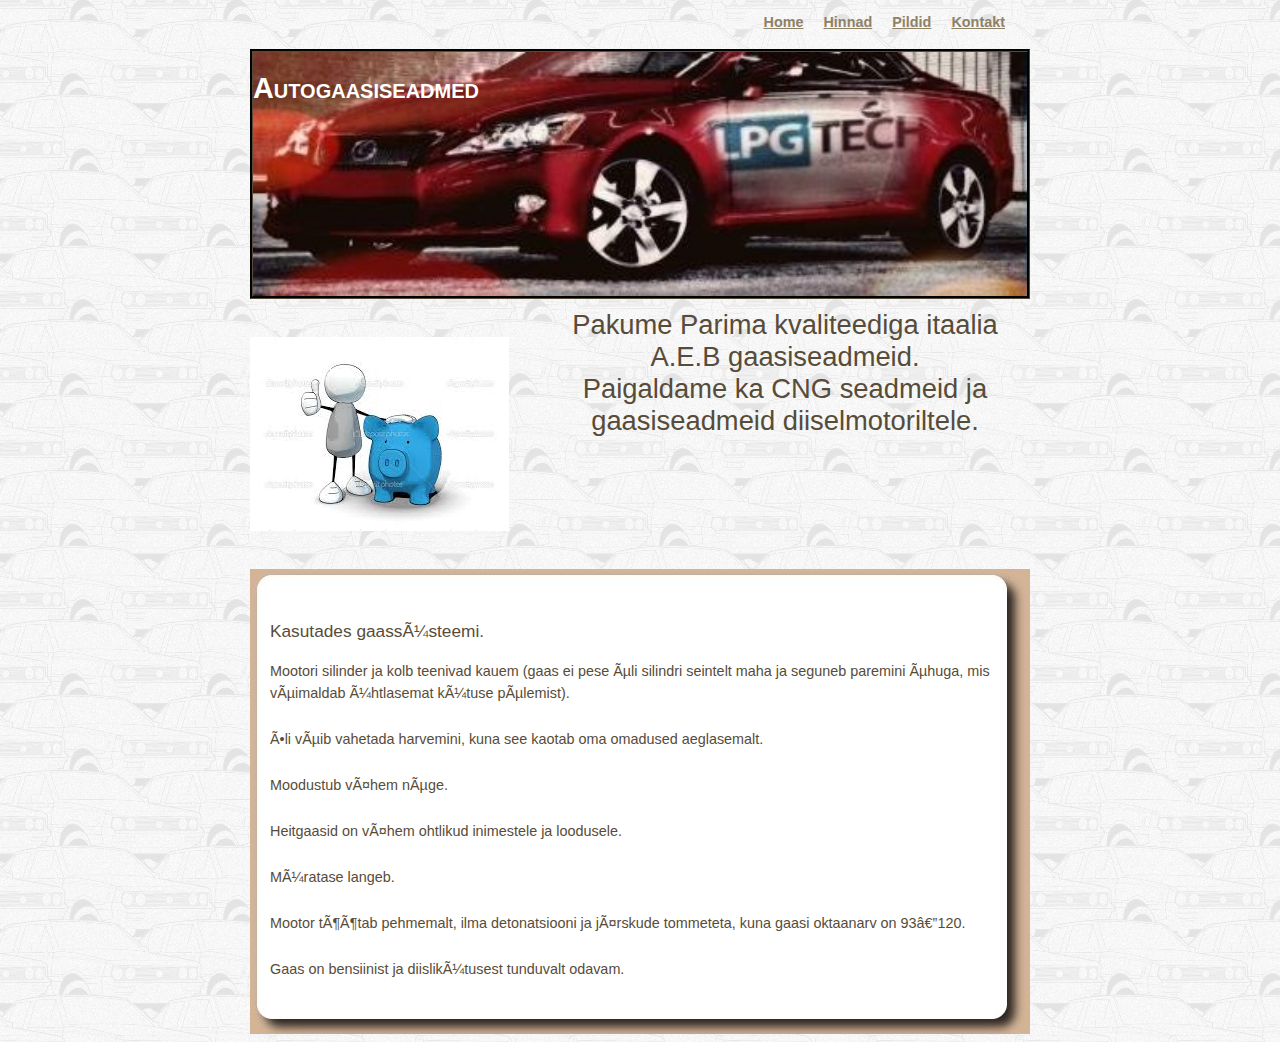
<file: index.html>
<!DOCTYPE html>
<html lang="et">
<html> 
<head>
    <title>Autogaasiseadmed</title>
    <meta charset=UTF-8/>
    <link rel="stylesheet" href="style.css" type="text/css" />
</head>
<body>
<div id="wrapper">
  <div id="nav">
    <ul>
      <li><a href="kontakt.html">Kontakt</a></li>
      <li><a href="#">Pildid</a></li>
      <li><a href="hinnad.html">Hinnad</a></li>
      <li><a href="index.html">Home</a></li>
    </ul>
  </div>
  <div id="header">
    <h1>Autogaasiseadmed</h1>
  </div>
  <div id="showcase">
      <p>Pakume Parima kvaliteediga itaalia A.E.B gaasiseadmeid.</p>
      <p>Paigaldame ka CNG seadmeid ja gaasiseadmeid diiselmotoriltele.</p>
  </div>
  <div id="top"> </div>
  <div id="text">
    <h1>Kasutades gaassüsteemi.</h1>
      <p> Mootori silinder ja kolb teenivad kauem (gaas ei pese õli silindri seintelt maha ja seguneb paremini õhuga, mis võimaldab ühtlasemat kütuse põlemist).</p>
      <p> Õli võib vahetada harvemini, kuna see kaotab oma omadused aeglasemalt.</p>
      <p> Moodustub vähem nõge.</p>
      <p>Heitgaasid on vähem ohtlikud inimestele ja loodusele.</p>
      <p> Müratase langeb.</p>
      <p> Mootor töötab pehmemalt, ilma detonatsiooni ja järskude tommeteta, kuna gaasi oktaanarv on 93—120.
    <p>Gaas on bensiinist ja diislikütusest tunduvalt odavam.</p>
  </div>
  <div id="footer">
  </div>
</div>
</body>
</html>
</file>
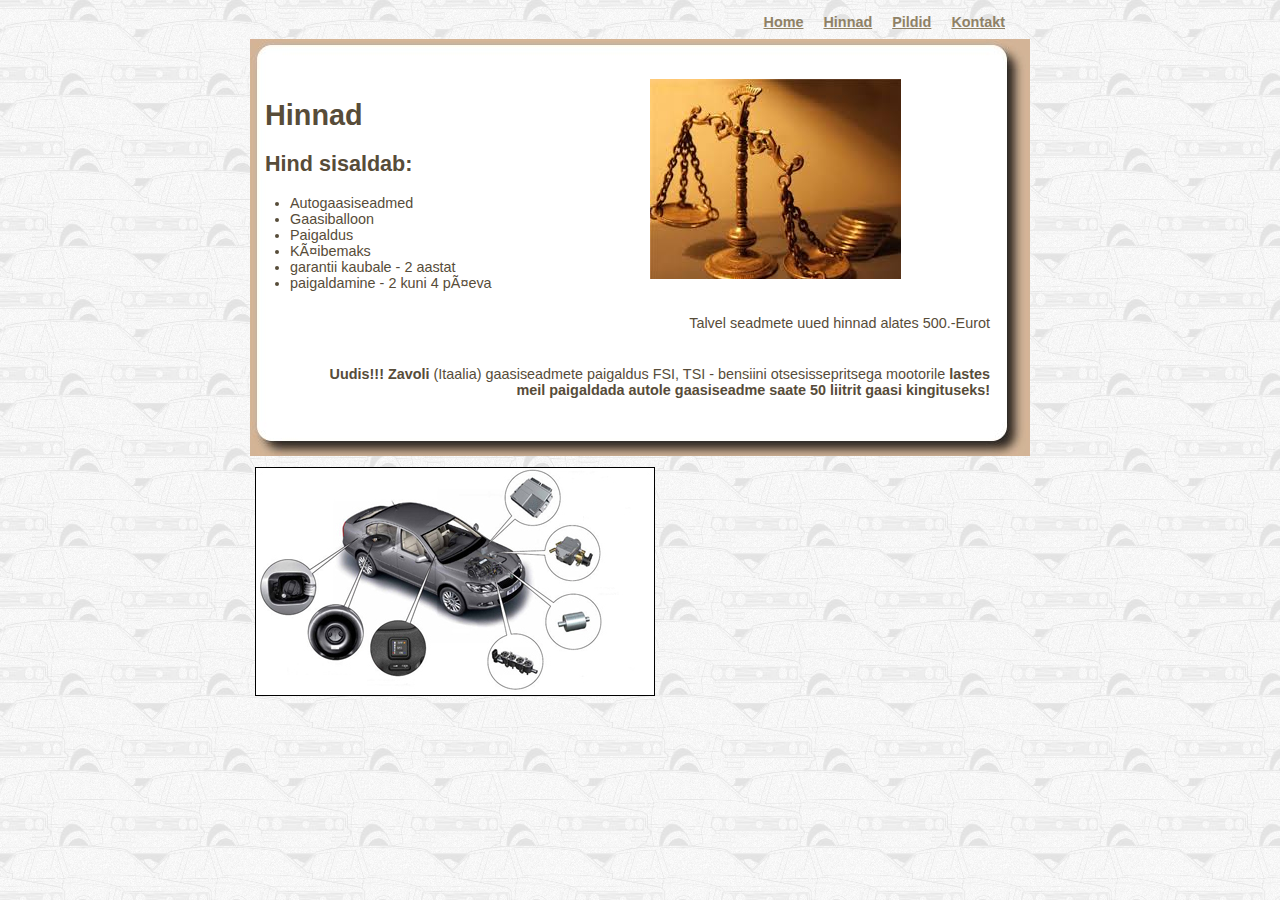
<file: hinnad.html>
<!DOCTYPE html>
<html lang="et">
<html> 
<head>
    <title>Autogaasiseadmed</title>
    <meta charset=UTF-8/>
    <link rel="stylesheet" href="hinnadstyle.css" type="text/css" />
</head>
<body>
<div id="wrapper">
    <div id="nav">
            <ul>
                <li><a href="kontakt.html">Kontakt</a></li>
                <li><a href="#">Pildid</a></li>
                <li><a href="hinnad.html">Hinnad</a></li>
                <li><a href="index.html">Home</a></li>
            </ul>
    </div>
    <div id="top">
    </div>
    <div id="text">
        <section>
            <div id="img1">
            </div>
        </section>
        <h1>Hinnad</h1>
        <h2>Hind sisaldab:</h2>
        <ul>
            <li> Autogaasiseadmed</li>
            <li>Gaasiballoon</li>
            <li> Paigaldus</li>
            <li> Käibemaks</li>
            <li>garantii kaubale - 2 aastat</li>
            <li>paigaldamine - 2 kuni 4 päeva </li>
        </ul>
        <p>Talvel seadmete uued hinnad alates 500.-Eurot</p>
        <p><strong>Uudis!!! Zavoli</strong> (Itaalia) gaasiseadmete paigaldus FSI, TSI - bensiini otsesissepritsega mootorile <strong>lastes meil paigaldada autole gaasiseadme saate 50 liitrit gaasi kingituseks!</strong></p>
    </div>
    <div id="footer">
    </div>
    <div id="container">
    </div>
    </div>
</div>
</body>
</html>
</file>
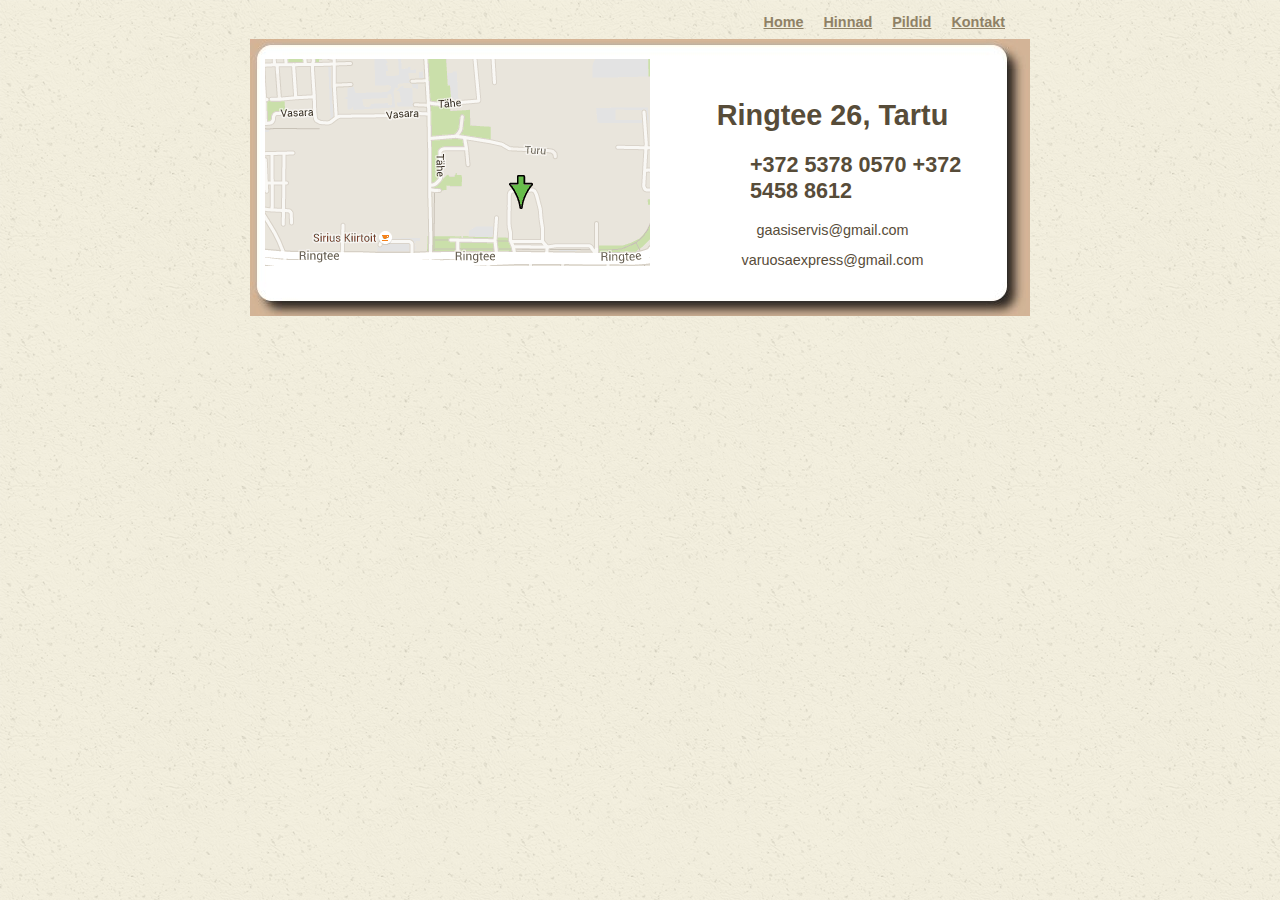
<file: kontakt.html>
<!DOCTYPE html>
<html lang="et">
<html> 
<head>
    <title>Autogaasiseadmed</title>
    <meta charset=UTF-8/>
    <link rel="stylesheet" href="kontaktstyle.css" type="text/css" />
</head>
<body>
<div id="wrapper">
    <div id="nav">
            <ul>
                <li><a href="kontakt.html">Kontakt</a></li>
                <li><a href="#">Pildid</a></li>
                <li><a href="hinnad.html">Hinnad</a></li>
                <li><a href="index.html">Home</a></li>
            </ul>
    </div>
    <div id="top">
    </div>
    <div id="text">
        <section>
            <div id="img1">
            </div>
        </section>
        <h1>Ringtee 26, Tartu</h1>
        <h2>+372 5378 0570 +372 5458 8612</h2>
        <p>gaasiservis@gmail.com</p>               <p>varuosaexpress@gmail.com</p>
    </div>
    <div id="footer">
    </div>
</div>
</body>
</html>
</file>
<file: style.css>
body{
    background: url(img/bg-260.png);
    color: #574C39;
    font: 0.9em Verdana, Arial, Helvetica, sans-serif;
}

a{
    color: #8F8166;
    text-decoration: underline;
}

a:hover{
    color: #574C39;
    text-decoration: none;
}

#wrapper{
    width: 800px;
    margin: 0 auto;
}

#nav {
    height: 25px;
}

#nav ul{
    margin-right: 25px;
}

#nav ul li{
    list-style: none;
    float: right;
    padding: 0 10px;
    font-weight: 600;
}
 


#header{
    height: 244px;
    margin: 10px;
    border: 3px groove #574C39;
    background: url(img/8444631770.jpg) 100% 100% no-repeat;
    background-size: cover;
    
}

#header h1{
    padding: px 35px 1px 350px;
    color: #FFFFFF;	
    display: inline-block;
    text-align: left;
    font-weight: bold;
    font-variant: small-caps;
    
}

#showcase{
    height: 250px;
    margin: 10px;
    text-align: right;
    background: url(img/kopilka.jpg) left no-repeat;
}

#showcase p{
    text-align: center;
    font: 1.9em 'Trebuchet MS', Arial, Helvetica, sans-serif;
    padding: 0;
    margin: 0 10px 0 300px;
}


#top{
    width: 780px;
    height: 30px;
    margin: 0 auto;
    background: url(img/top.jpg) top center no-repeat;
}

#text{
    padding-top: 10px;
    width: 780px;
    background: url(img/back.jpg) repeat-y;
    margin: 0 auto;
}

#text p{
    padding: 5px 30px 5px 20px;
    line-height: 1.5em;
}

#text p.first:first-letter{
    font-size: 3.3em;
}

#text h1{
    padding: 0 20px;
    font: 1.2em 'Trebuchet MS', Arial, Helvetica, sans-serif;
}

#footer{
    background: url(img/bottom.jpg) center no-repeat;
    height: 50px;
    margin-top: -16px !important;
    margin-top: 0px;
}

#footer p{
    padding: 5px 30px;
    font-size: 0.75em;
    text-align: center;
}
</file>
<file: hinnadstyle.css>
body{
    background: url(img/bg-260.png);
    color: #574C39;
    font: 0.9em Verdana, Arial, Helvetica, sans-serif;
}

a{
    color: #8F8166;
    text-decoration: underline;
}
a:hover{
    color: #574C39;
    text-decoration: none;
}    
#wrapper{
    width: 800px;
    margin: 0 auto;
}

#nav {
    height: 25px;
}

#nav ul{
    margin-right: 25px;
}

#nav ul li{
    list-style: none;
    float: right;
    padding: 0 10px;
    font-weight: 600;
}
#top{
    width: 780px;
    height: 30px;
    margin: 0 auto;
    background: url(img/top.jpg) top center no-repeat;
}

#text{
    padding-top: 10px;
    width: 780px;
    background: url(img/back.jpg) repeat-y;
    margin: 0 auto;
}
#text section{
    padding: 100px 1px;
    margin-left: 400px;
    margin-right: 50px;
    margin-bottom: -200px;
    background: url(img/vesi.jpg) no-repeat ;
}
#text h1{
    margin-left: 15px;
    margin-right: 500px;
}
#text h2{
    margin-left: 15px;
    margin-right: 500px;
}
#text p{
    padding: 10px 40px 10px 60px;
    text-align: right
    
}
#footer{
    background: url(img/bottom.jpg) center no-repeat;
    height: 50px;
    margin-top: -16px !important;
    margin-top: 0px;
}

#footer p{
    padding: 5px 30px;
    font-size: 0.75em;
    text-align: center;
}

#container{
    width: 800px;
    height: 250px;
    margin-left: 15px;
    background: url(img/autogas.jpg) left no-repeat;  
}
</file>
<file: kontaktstyle.css>
body{
    background: url(img/ricepaper_v3.png);
    color: #574C39;
    font: 0.9em Verdana, Arial, Helvetica, sans-serif;
}

a{
    color: #8F8166;
    text-decoration: underline;
}
a:hover{
    color: #574C39;
    text-decoration: none;
}    
#wrapper{
    width: 800px;
    margin: 0 auto;
}

#nav {
    height: 25px;
}

#nav ul{
    margin-right: 25px;
}

#nav ul li{
    list-style: none;
    float: right;
    padding: 0 10px;
    font-weight: 600;
}
#top{
    width: 780px;
    height: 30px;
    margin: 0 auto;
    background: url(img/top.jpg) top center no-repeat;
}

#text{
    padding-top: 10px;
    width: 780px;
    background: url(img/back.jpg) repeat-y;
    margin: 0 auto;
}
#text section{
    padding: 120px 0px;
    margin-left: 15px;
    margin-right: 380px;
    margin-top: -20px;
    margin-bottom: 100px; 
    background: url(img/karta.png) no-repeat ;
}
#text h1{
    margin-left: 400px;
    margin-right: 15px;
    margin-top: -300px;
    text-align: center;   
}
#text h2{
    margin-left: 500px;
    margin-right: 15px;
    text-align: inherit;
}
#text p{
    margin-left: 400px;
    margin-right: 15px;
    text-align: center;
}
#footer{
    background: url(img/bottom.jpg) center no-repeat;
    height: 50px;
    margin-top: -16px !important;
    margin-top: 0px;
}

#footer p{
    padding: 5px 30px;
    font-size: 0.75em;
    text-align: center;
}
</file>
